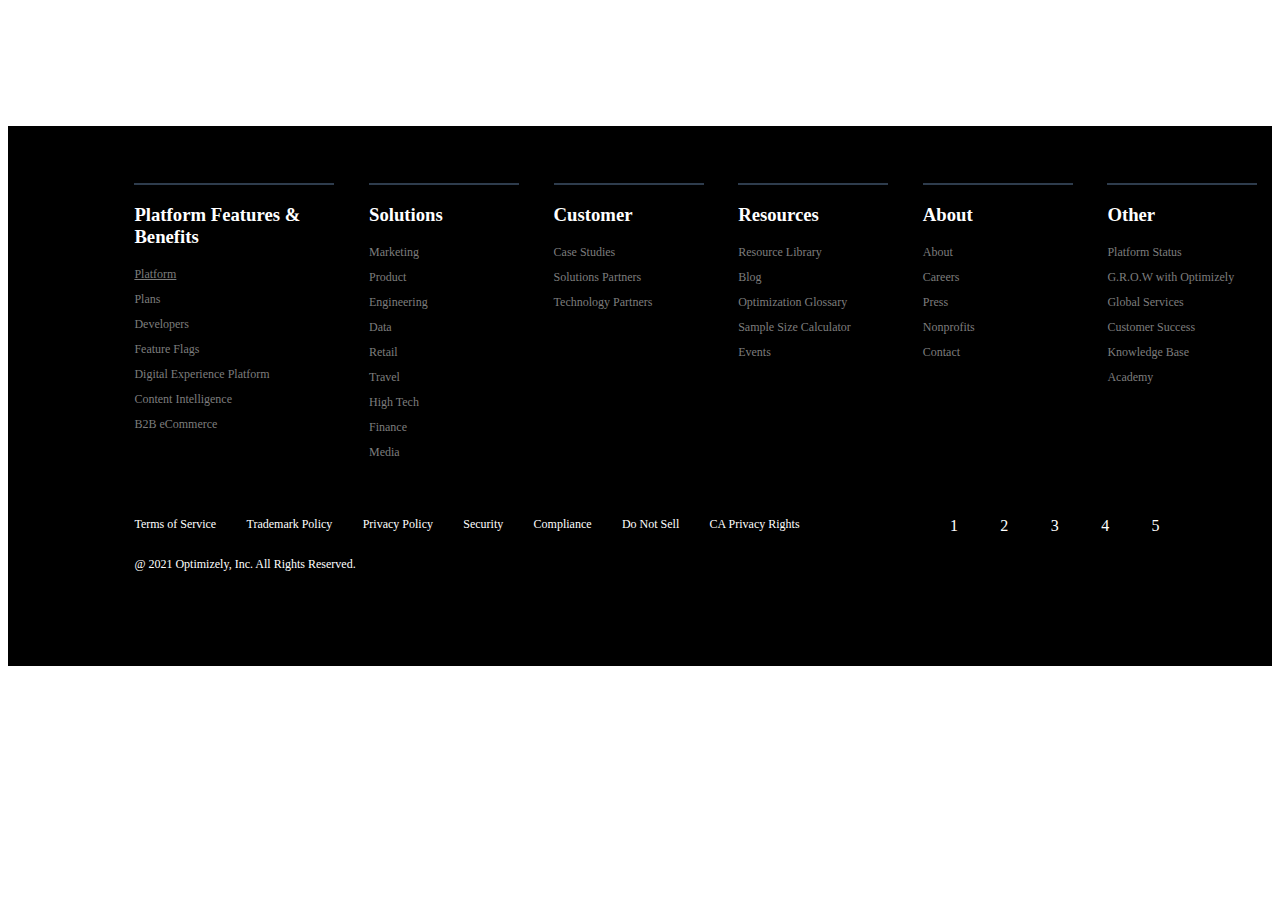
<file: footer.html>
<!DOCTYPE html>
<html>
    <head>
        <style>
            div a{
                color: #7d7d7d;
                font-size: 12px;
            }
        </style>
    </head>
    <body>
        <div style="background-color: black; height: 540px; margin-top: 10%; padding-left: 10%; color: white;">
            <!-- <div>
                <p style="float: right; margin-right: 10px;">Language</a>
            </div> -->
            <div style="display: grid;grid-template-columns: auto auto auto auto auto auto; padding-top: 5%; grid-gap: 20px;">
                <div  style="border-top: 2px solid #2e3c4d; width: 200px">
                    <h3 >Platform Features & Benefits</h3>
                    <div style="display: grid; grid-template-rows: auto auto auto auto auto auto auto; grid-gap: 10px;">
                        <a href="">Platform</a>
                    <a>Plans</a>
                    <a>Developers</a>
                    <a>Feature Flags</a>
                    <a>Digital Experience Platform</a>
                    <a>Content Intelligence</a>
                    <a>B2B eCommerce</a>
                    </div>
                </div>
                <div  style="border-top: 2px solid #2e3c4d; width: 150px">
                    <h3>Solutions</h3>
                    <div style="display: grid; grid-template-rows: auto auto auto auto auto auto auto auto auto; grid-gap: 10px;">
                        <a>Marketing</a>
                    <a>Product</a>
                    <a>Engineering</a>
                    <a>Data</a>
                    <a>Retail</a>
                    <a>Travel</a>
                    <a>High Tech</a>
                    <a>Finance</a>
                    <a>Media</a>
                    </div>
                </div>
                <div  style="border-top: 2px solid #2e3c4d; width: 150px">
                    <h3>Customer</h3>
                    <div style="display: grid; grid-template-rows: auto auto auto auto auto auto auto; grid-gap: 10px;">
                        <a>Case Studies</a>
                        <a>Solutions Partners</a>
                        <a>Technology Partners</a>
                    </div>
                    
                </div>
                <div  style="border-top: 2px solid #2e3c4d; width: 150px">
                    <h3>Resources</h3>
                    <div style="display: grid; grid-template-rows: auto auto auto auto auto ; grid-gap: 10px;">
                    <a>Resource Library</a>
                    <a>Blog</a>
                    <a>Optimization Glossary</a>
                    <a>Sample Size Calculator</a>
                    <a>Events</a>
                    </div>
                </div>
                <div  style="border-top: 2px solid #2e3c4d; width: 150px">
                    <h3>About</h3>
                    <div style="display: grid; grid-template-rows: auto auto auto auto auto auto auto; grid-gap: 10px;">
                    <a>About</a>
                    <a>Careers</a>
                    <a>Press</a>
                    <a>Nonprofits</a>
                    <a>Contact</a>
                    </div>
                </div>
                <div  style="border-top: 2px solid #2e3c4d; width: 150px">
                    <h3>Other</h3>
                    <div style="display: grid; grid-template-rows: auto auto auto auto auto auto ; grid-gap: 10px;">
                    <a>Platform Status</a>
                    <a>G.R.O.W with Optimizely</a>
                    <a>Global Services</a>
                    <a>Customer Success</a>
                    <a>Knowledge Base</a>
                    <a>Academy</a>
                    </div>
                </div>
            </div>
            <div style="display: grid; grid-template-columns: auto auto; margin-top: 5%;">
                <div style="display:grid; grid-template-columns: auto auto auto auto auto auto auto; font-size: 12px;">
                    <div>Terms of Service</div>
                    <div>Trademark Policy</div>
                    <div>Privacy Policy</div>
                    <div>Security</div>
                    <div>Compliance</div>
                    <div>Do Not Sell</div>
                    <div>CA Privacy Rights</div>
                </div>
                <div style="display: grid; grid-template-columns: auto auto auto auto auto; margin-left: 120px; padding-right: 70px;">
                    <div>1</div>
                    <div>2</div>
                    <div>3</div>
                    <div>4</div>
                    <div>5</div>
                </div>
            </div>
            <div style="margin-top: 2%;font-size: 12px;"><p>@ 2021 Optimizely, Inc. All Rights Reserved.</a></div>
        </div>
    </body>
</html>
</file>
